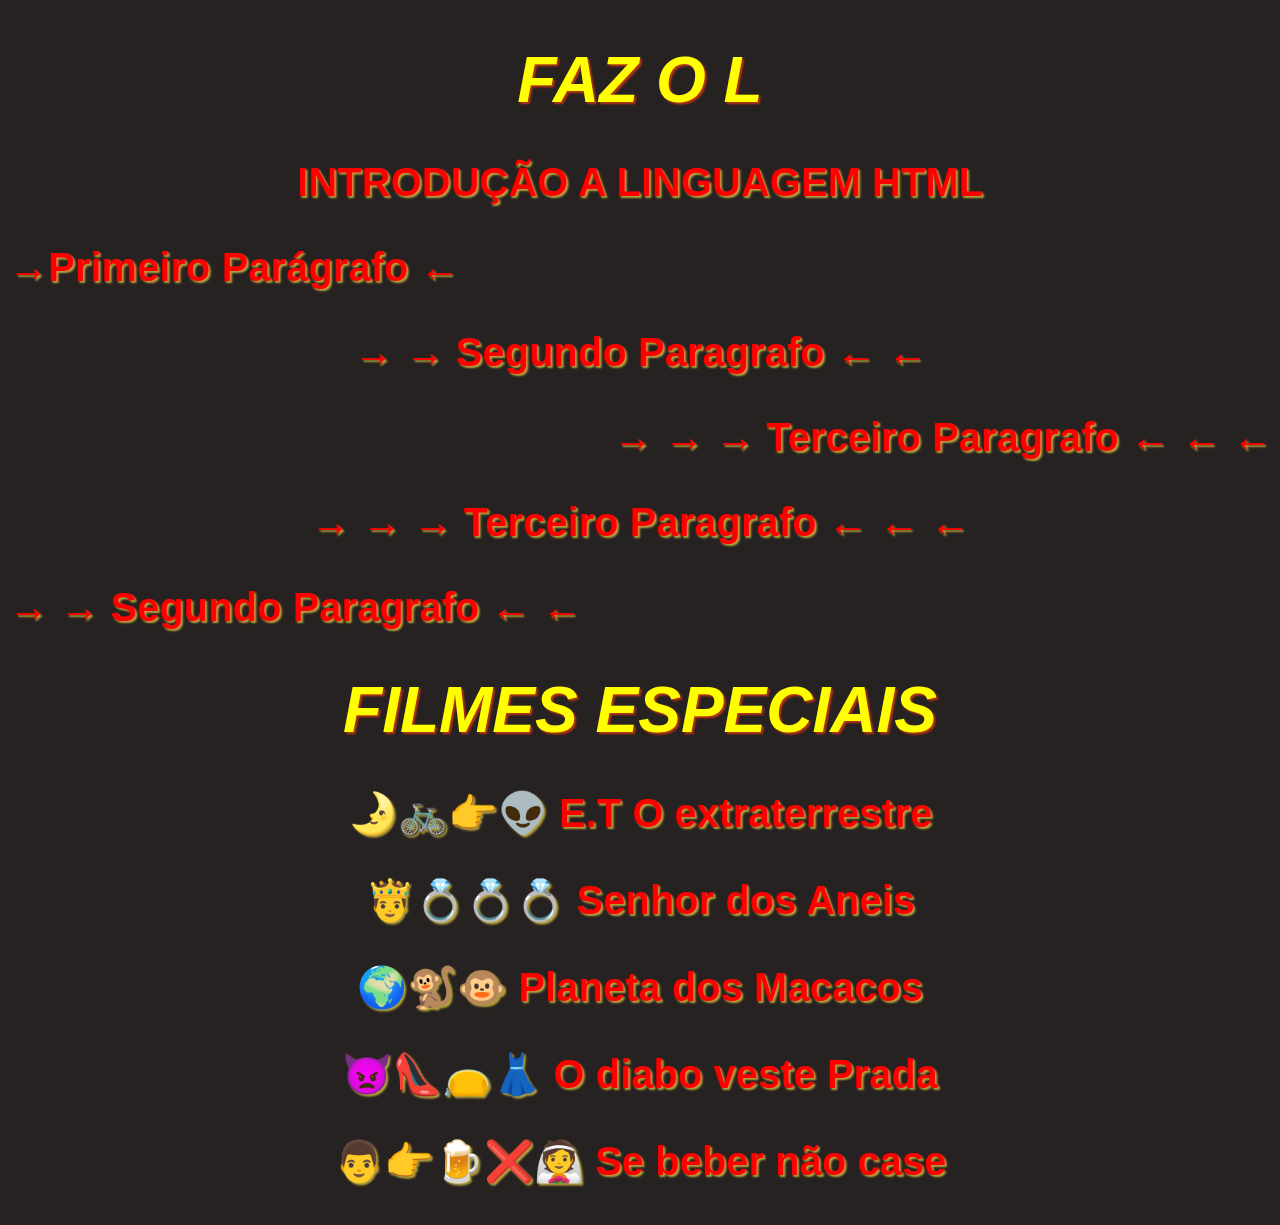
<file: FABRICIO AULA 5/index.html>
<!DOCTYPE html>

<html>

    <head>
        <title>isdjgosdhjdo</title>
        <meta charset="UTF-8">
        <link rel="stylesheet" href="style.css">

    </head>

    <body>


        <h1>FAZ O L
        </h1>

        
            <p id="intro">INTRODUÇÃO A LINGUAGEM HTML</p>

                <p id="id1"> &#8594Primeiro Parágrafo &#8592</p>
                 <p id="id2">&#8594 &#8594 Segundo Paragrafo &#8592 &#8592</p2><br>
                <p id="id3">&#8594 &#8594 &#8594 Terceiro Paragrafo &#8592 &#8592 &#8592</p3>


                <p id="id2">&#8594 &#8594 &#8594 Terceiro Paragrafo &#8592 &#8592 &#8592</p3>
                <p id="id1">&#8594 &#8594  Segundo Paragrafo  &#8592 &#8592</p3>

          <h1><bold>FILMES ESPECIAIS</bold></h1>

                    <p id="intro">🌛🚲👉👽 E.T O extraterrestre</p>
                    <p id="intro">🤴💍💍💍 Senhor dos Aneis</p>
                    <p id="intro">🌍🐒🐵 Planeta dos Macacos</p>
                    <p id="intro">👿👠👝👗 O diabo veste Prada</p>
                    <p id="intro">👨👉🍺❌👰 Se beber não case</p>

                    


    </body>

</html>
</file>
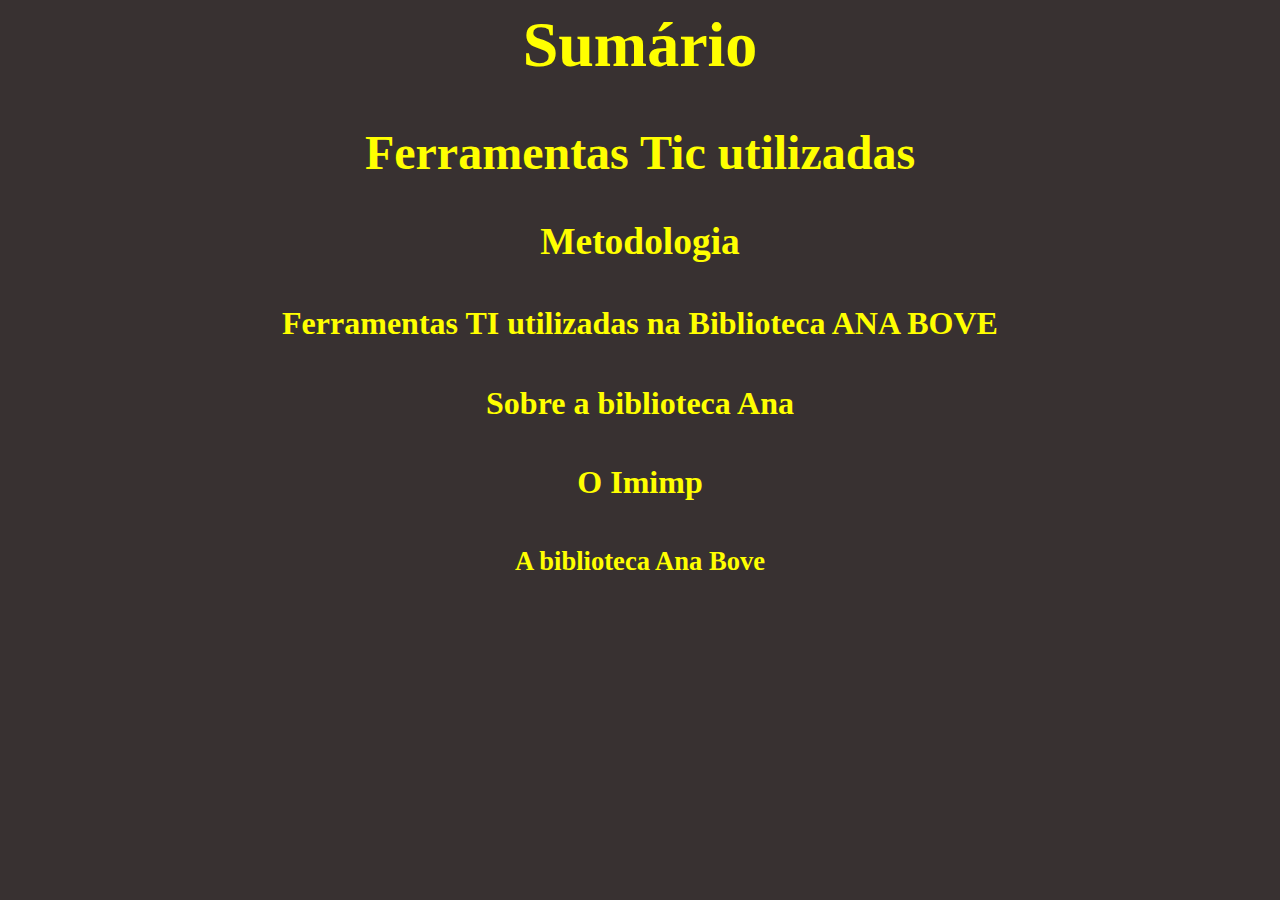
<file: FABRICIO AULA 5/index2.html>
<html>

        <head>
            <title>isdjgosdhjdo</title>
            <meta charset="UTF-8">
            <link rel="stylesheet" href="style2.css">
    
        </head>
    
    <div id="estilo">
        <h1>Sumário</h1>

<h2>Ferramentas Tic utilizadas</h2>

<h3>Metodologia</h3>
<h4>Ferramentas TI utilizadas na Biblioteca ANA BOVE</h4>
<h4>Sobre a biblioteca Ana</h4>
<h4>O Imimp</h4>
<h5>A biblioteca Ana Bove</h5> 
</div>
</file>
<file: FABRICIO AULA 5/style.css>
body{

background-color: rgb(39, 34, 34);
font-family: Arial, Helvetica, sans-serif;

}

h1{

    text-align: center;
    color: yellow;
    font-style: italic;
    font-size: 4em;
    text-shadow: 2px 2px 2px rgb(185, 53, 20);
    

}

#intro{

    text-align: center;
}

p{
    
    
    font-size: 2.5em;
    color: red;
    font-weight: bold;
    text-shadow: 2px 2px 2px rgb(182, 163, 59);

    font-family:'Franklin Gothic Medium', 'Arial Narrow', Arial, sans-serif
}


#id1{
    background-color: white w;
   
    text-align: left;
}

#id2{
    text-align: center;

}

#id3{

    text-align: right;
}
</file>
<file: FABRICIO AULA 5/style2.css>
#estilo{

text-align: center;
color: yellow;
font-size: 2em;
}

body{

background-color: rgb(56, 49, 49);

}
</file>
